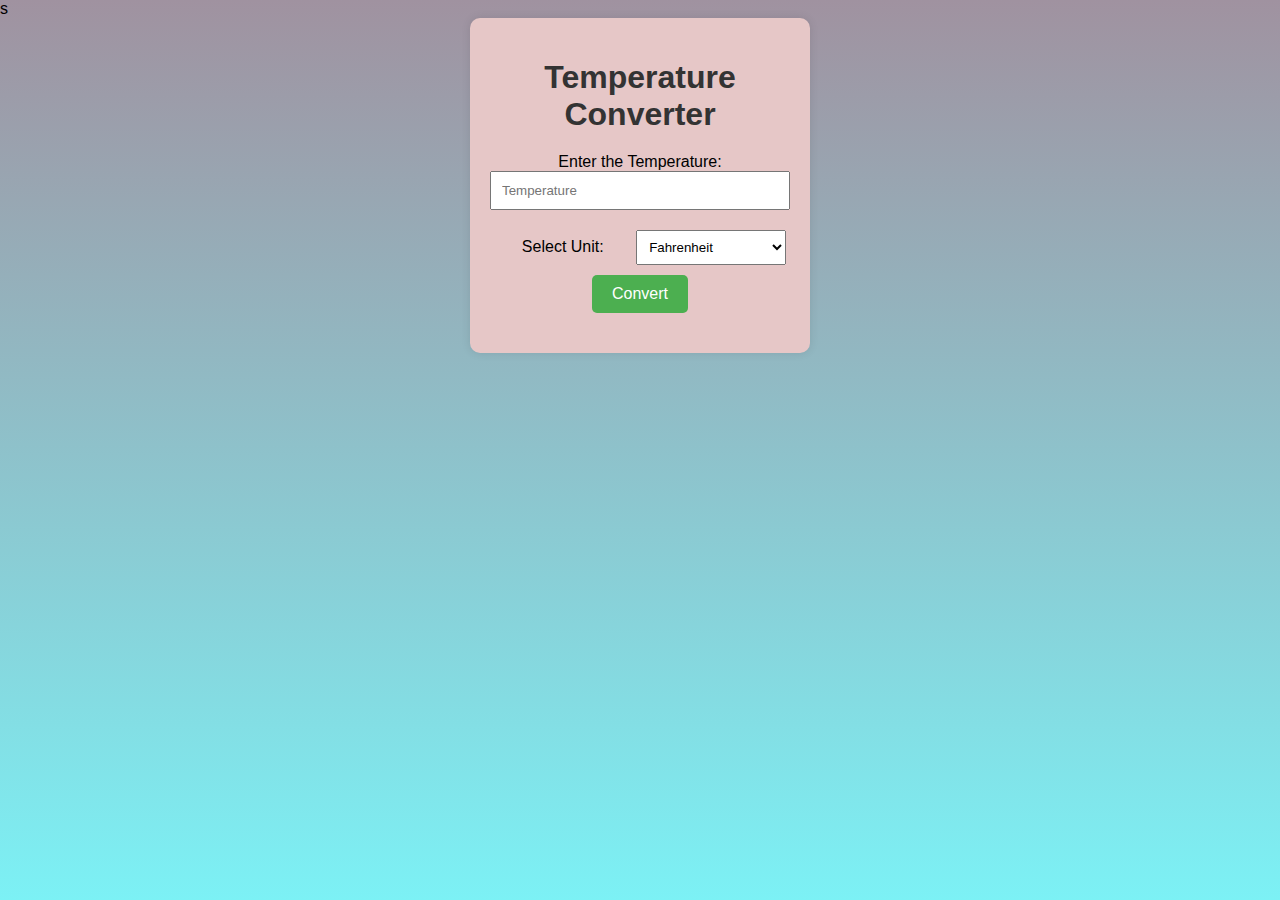
<file: temperature.html>
s<!DOCTYPE html>
<html lang="en">
<head>
    <meta charset="UTF-8">
    <meta name="viewport" content="width=device-width, initial-scale=1.0">
    <title>Temperature Converter</title>
    <style>
        body {
            font-family: Arial, sans-serif;
            height: 100vh;
            margin: 0;
            background-image: linear-gradient(360deg, rgb(124, 241, 245), rgb(160, 146, 160));
            position: relative;
        }

        .container{
            margin: 0 auto;        
            background-color: #e6c7c7;
            padding: 20px;
            border-radius: 10px;
            box-shadow: 0 0 10px rgba(0, 0, 0, 0.1);
            max-width: 300px;
            text-align: center;
        }

        h1 {
            color: #333333;
            margin-bottom: 20px;
            position: relative;
        }

        .converter label {
            display: contents;
            margin: 10px 0 5px;
            padding: 20px;
            width: 50%;
            float: center;
            
        }

        input[type="text"] {
            width: 100%;
            padding: 10px;
            margin-bottom: 20px;
            box-sizing: border-box;
        }

        select {
            width: 50%;
            padding: 8px;
            margin-bottom: 10px;
            position: relative;
            left: 28px;
            float: center;
        }

        button {
            padding: 10px 20px;
            border: none;
            background-color: #4caf50;
            color: #ffffff;
            cursor: pointer;
            border-radius: 5px;
            font-size: 16px;
        }

        button:hover {
            background-color: #0056b3;
        }

        #result {
            margin-top: 20px;
            font-size: 20px;
            font-weight: bold;
            text-align: center;
        }

    </style>   
</head>
<body>

<border>
       
    <div class="container">
        <h1>Temperature Converter</h1>
        <div class="converter">
            <label for="temperature"> Enter the Temperature: </label>
            <input type="text" id="temperature" placeholder="Temperature">
        </div>

        <div>
            <label for="unit">Select Unit:</label>
            <select id="unit">
                <option value="Fahrenheit">Fahrenheit</option>
                <option value="Celsius">Celsius</option>
                <option value="Kelvin">Kelvin</option>
            </select>
        </div>

        <div>
            <button onclick="convertTemperature()">Convert</button>
        </div>

        <div id="result" class="result"> </div>
        
    </div>

    

</border>

    <script>
        function convertTemperature() {
            const tempInput = document.getElementById('temperature').value;
            const unit = document.getElementById('unit').value;
            const resultDiv = document.getElementById('result');
            let temp, convertedTemp, convertedUnit;

            if (isNaN(tempInput) || tempInput === '') {
                resultDiv.textContent = 'Please enter a valid number.';
                return;
            }

            temp = parseFloat(tempInput);

            switch (unit) {
                case 'Fahrenheit':
                    convertedTemp = (temp - 32) * 5/9; // Convert to Celsius
                    convertedUnit = 'Celsius';
                    break;
                case 'Celsius':
                    convertedTemp = temp * 9/5 + 32; // Convert to Fahrenheit
                    convertedUnit = 'Fahrenheit';
                    break;
                case 'Kelvin':
                    // To Celsius
                    const celsius = temp - 273.15;
                    // To Fahrenheit
                    convertedTemp = celsius * 9/5 + 32;
                    convertedUnit = 'Fahrenheit';
                    break;
                default:
                    resultDiv.textContent = 'Invalid unit selected.';
                    return;
            }

            resultDiv.textContent = `Converted Temperature: ${convertedTemp.toFixed(2)} ${convertedUnit}`;
        }
    </script>
</body>
</html>
</file>
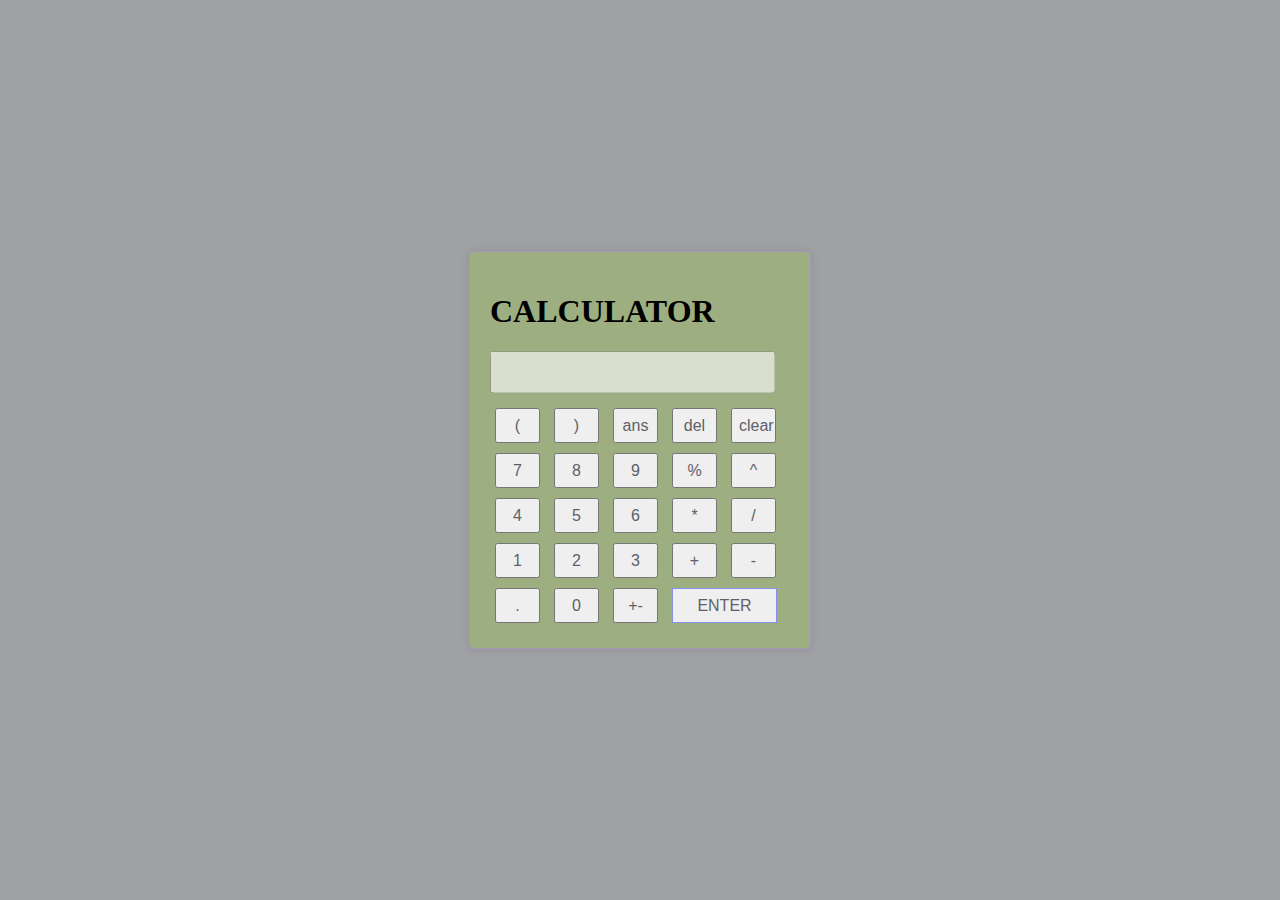
<file: personal portfolio page/c1.html>
<!DOCTYPE html>
<html lang="en">
<head>
    <meta charset="UTF-8">
    <meta name="viewport" content="width=device-width, initial-scale=1.0">
    <style>
         body {
            display: flex;
            align-items: center;
            justify-content: center;
            height: 100vh;
            margin: 0;
            background-color: rgb(159, 161, 165);
        }

        #calculator {
            width: 300px;
            padding: 20px;
            background-color:  rgb(157, 175, 128);
            border: 1px solid rgb(168, 151, 185);
            border-radius: 5px;
            box-shadow: 0 0 10px rgba(0, 0, 0, 0.1);
        }

        input {
            width: 95%;
            margin-bottom: 10px;
            padding: 10px;
            font-size: 16px;
            box-sizing: border-box;
        }

        button {
            width: 45px;
            height: 35px;
            margin: 5px;
            font-size: 16px;
            color:rgb(94, 95, 104);
            cursor: pointer;
        }
        
        .btn-enter{
            width: 105px;
            padding: opx;
        }
        button.btn-enter{
            border: 1px solid rgb(135, 145, 235);
        }
        button.btn-enter:hover{
            border: 1px solid rgb(135, 145, 235);
        }
        button.btn-enter:active{
            border: 1px solid rgb(135, 145, 235);
        }

        
    </style>
    <title>Simple Calculator</title>
</head>
<body>
    <div id="calculator">
        <h1>CALCULATOR</h1>
        <input type="text" id="display" disabled>
        <br>
        <button onclick="appendToDisplay('(')">(</button>
        <button onclick="appendToDisplay(')')">)</button>
        <button onclick="appendToDisplay('ans')">ans</button>
        <button onclick="appendToDisplay('del')">del</button>
        <button onclick="clearDisplay('clear')">clear</button>
        <br>
        <button onclick="appendToDisplay('7')">7</button>
        <button onclick="appendToDisplay('8')">8</button>
        <button onclick="appendToDisplay('9')">9</button>
        <button onclick="appendToDisplay('%')">%</button>
        <button onclick="appendToDisplay('^')">^</button>
        <br>
        <button onclick="appendToDisplay('4')">4</button>
        <button onclick="appendToDisplay('5')">5</button>
        <button onclick="appendToDisplay('6')">6</button>
        <button onclick="appendToDisplay('*')">*</button>
        <button onclick="appendToDisplay('/')">/</button>
        <br>
        <button onclick="appendToDisplay('1')">1</button>
        <button onclick="appendToDisplay('2')">2</button>
        <button onclick="appendToDisplay('3')">3</button>
        <button onclick="appendToDisplay('+')">+</button>
        <button onclick="appendToDisplay('-')">-</button>
        <br>
        <button onclick="appendToDisplay('.')">.</button>
        <button onclick="appendToDisplay('0')">0</button>
        <button onclick="appendToDisplay('+-')">+-</button>
        <button class="btn-enter" onclick="calculate()">ENTER</button>
    </div> 

    <script>
        function appendToDisplay(value) {
            document.getElementById('display').value += value;
        }

        function clearDisplay() {
            document.getElementById('display').value = '';
        }

        function calculate() {
            try {
                document.getElementById('display').value = eval(document.getElementById('display').value);
            } catch (error) {
                document.getElementById('display').value = 'Error';
            }
        }
    </script>
</body>
</html>
</file>
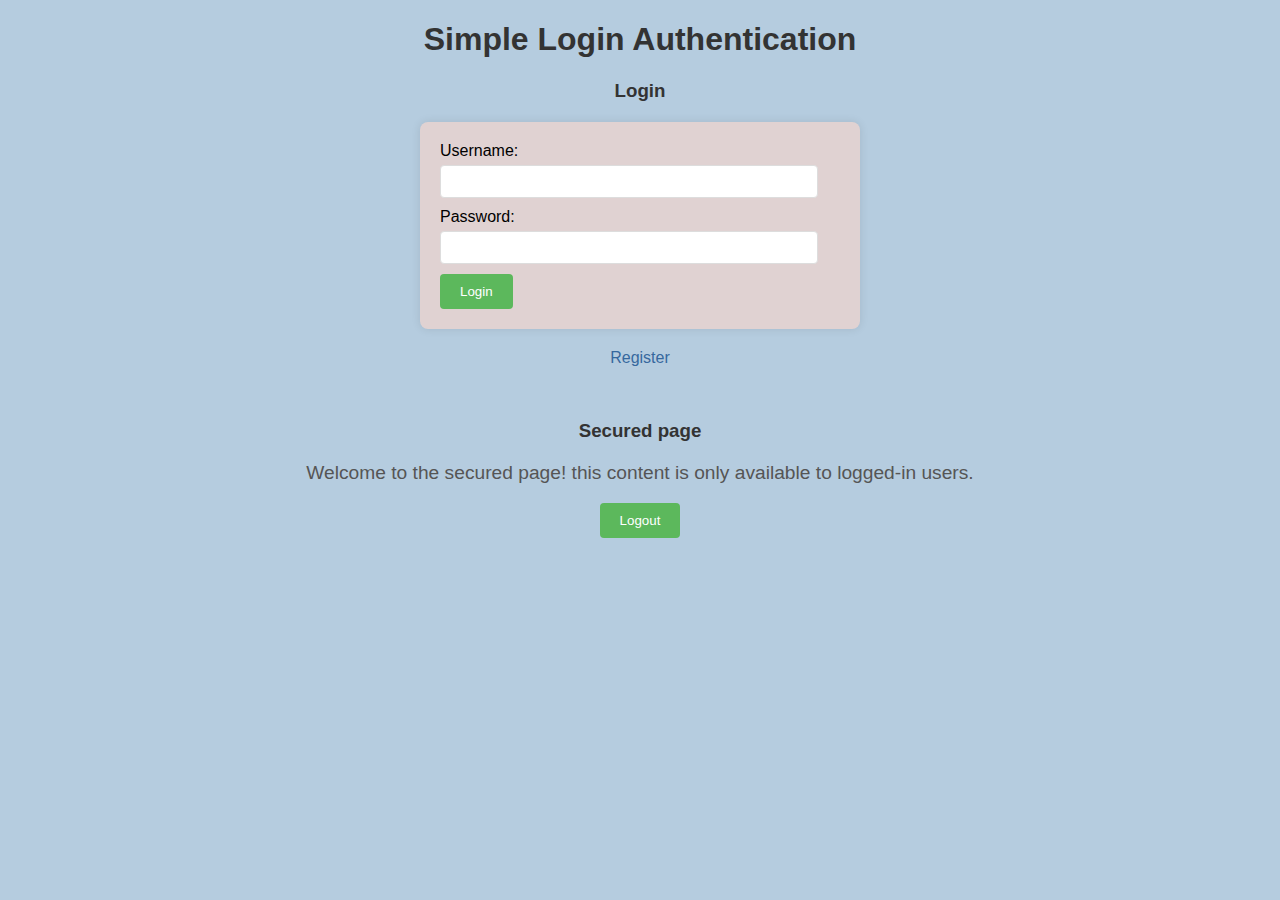
<file: personal portfolio page/login.html>
<!DOCTYPE html>
<html>
<head>
    <title>Simple Login Authentication</title>
    <link rel="stylesheet" href="login.css">
</head>
<body>
     <h1>Simple Login Authentication</h1>
    <h3>Login </h3>
    <form method="post" action="login">
        <label for="username">Username:</label>
        <input type="text" id="username" name="username" required>
        <br>
        <label for="password">Password:</label>
        <input type="password" id="password" name="password" required>
        <br>
        <button type="submit">Login</button>
    </form>
    <p><a href="register.html">Register</a></p>

    <br>

    <h3>Secured page</h3>
    <div class="secured-page">
       <p>Welcome to the secured page! this content is only available to logged-in users.</p>
       <button type="submit">Logout</button>
    </div>
</body>
</html>
</file>
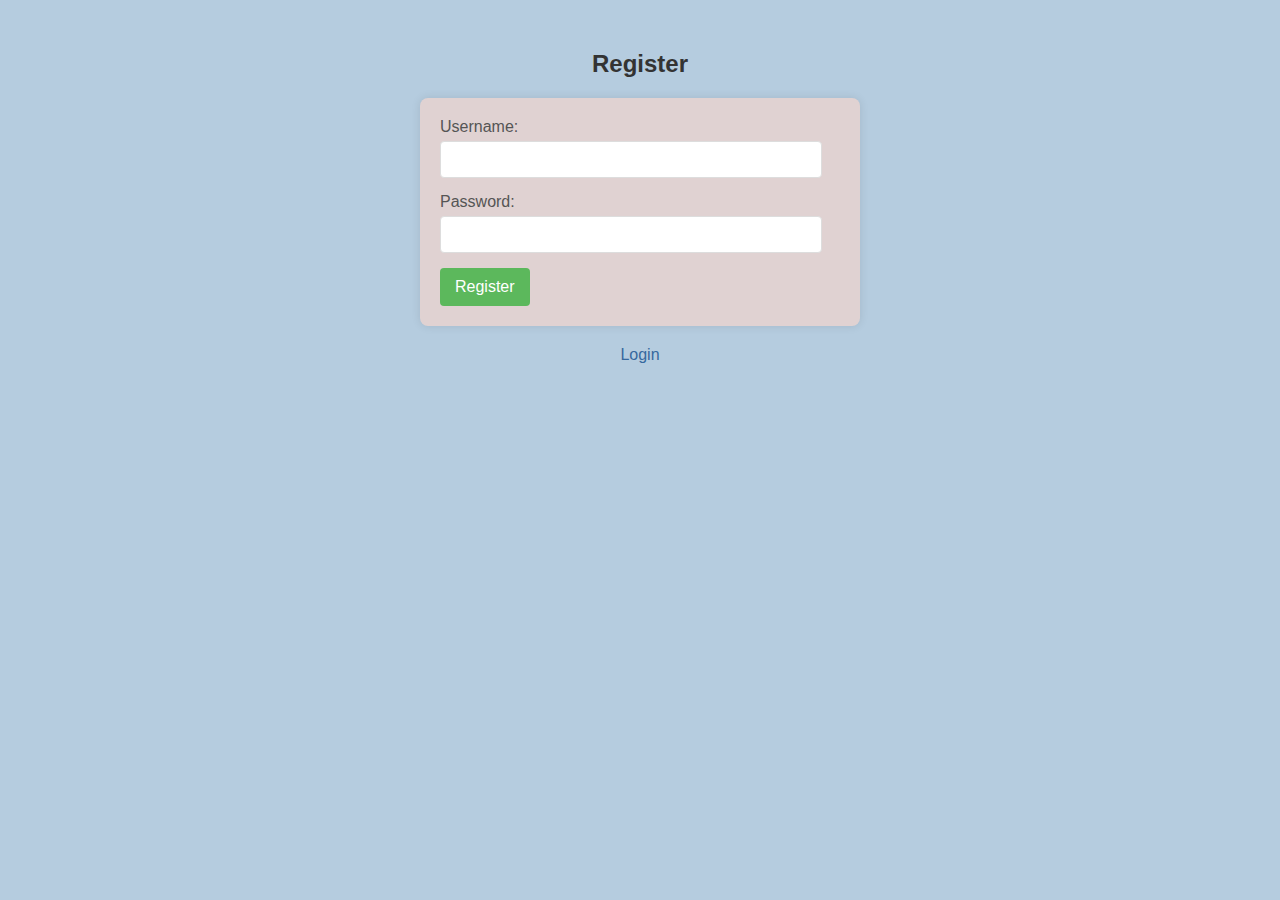
<file: personal portfolio page/register.html>
<!DOCTYPE html>
<html>
<head>
    <title>Register</title>
    <link rel="stylesheet" href="register.css">
</head>
<body>
    <h2>Register</h2>
    <form method="post" action="register">
        <label for="username">Username:</label>
        <input type="text" id="username" name="username" required>
        <br>
        <label for="password">Password:</label>
        <input type="password" id="password" name="password" required>
        <br>
        <button type="submit">Register</button>
    </form>
    <p><a href="login.html">Login</a></p>
</body>
</html>
</file>
<file: personal portfolio page/login.css>
body {
    font-family: Arial, sans-serif;
    margin: 0;
    padding: 0;
    background-color: #b5ccdf;
}

h1, h3 {
    color: #333;
    text-align: center;
}

form {
    background-color: #e0d2d2;
    border-radius: 8px;
    box-shadow: 0 0 10px rgba(0, 0, 0, 0.1);
    max-width: 400px;
    margin: 20px auto;
    padding: 20px;
}

label {
    display: block;
    margin-bottom: 5px;
}

input[type="text"], input[type="password"] {
    width: 90%;
    padding: 8px;
    margin-bottom: 10px;
    border: 1px solid #ddd;
    border-radius: 4px;
}

button {
    background-color: #5cb85c;
    color: #fff;
    border: none;
    padding: 10px 20px;
    border-radius: 4px;
    cursor: pointer;
}

button:hover {
    background-color: #4cae4c;
}

p {
    text-align: center;
}

a {
    color: #36689e;
    text-decoration: none;
}

a:hover {
    text-decoration: underline;
}

.secured-page {
    text-align: center;
    margin-top: 20px;
}

.secured-page p {
    font-size: 1.2em;
    color: #555;
}

.secured-page button {
    margin-left: 0%;
}
</file>
<file: personal portfolio page/register.css>
body {
    font-family: Arial, sans-serif;
    background-color: #b5ccdf;
    margin: 0;
    padding: 0;
}

h2 {
    text-align: center;
    color: #333;
    margin-top: 50px;
}

form {
    background-color: #e0d2d2;
    border-radius: 8px;
    box-shadow: 0 0 10px rgba(0, 0, 0, 0.1);
    max-width: 400px;
    margin: 20px auto;
    padding: 20px;
}

label {
    display: block;
    margin-bottom: 5px;
    color: #555;
}

input[type="text"], input[type="password"] {
    width: 90%;
    padding: 10px;
    margin-bottom: 15px;
    border: 1px solid #ddd;
    border-radius: 4px;
}

button {
    background-color: #5cb85c;
    color: #fff;
    border: none;
    padding: 10px 15px;
    border-radius: 4px;
    cursor: pointer;
    font-size: 16px;
}

button:hover {
    background-color: #4e6e91;
}

p {
    text-align: center;
    margin-top: 20px;
}

a {
    color: #36689e;
    text-decoration: none;
}

a:hover {
    text-decoration: underline;
}
</file>
